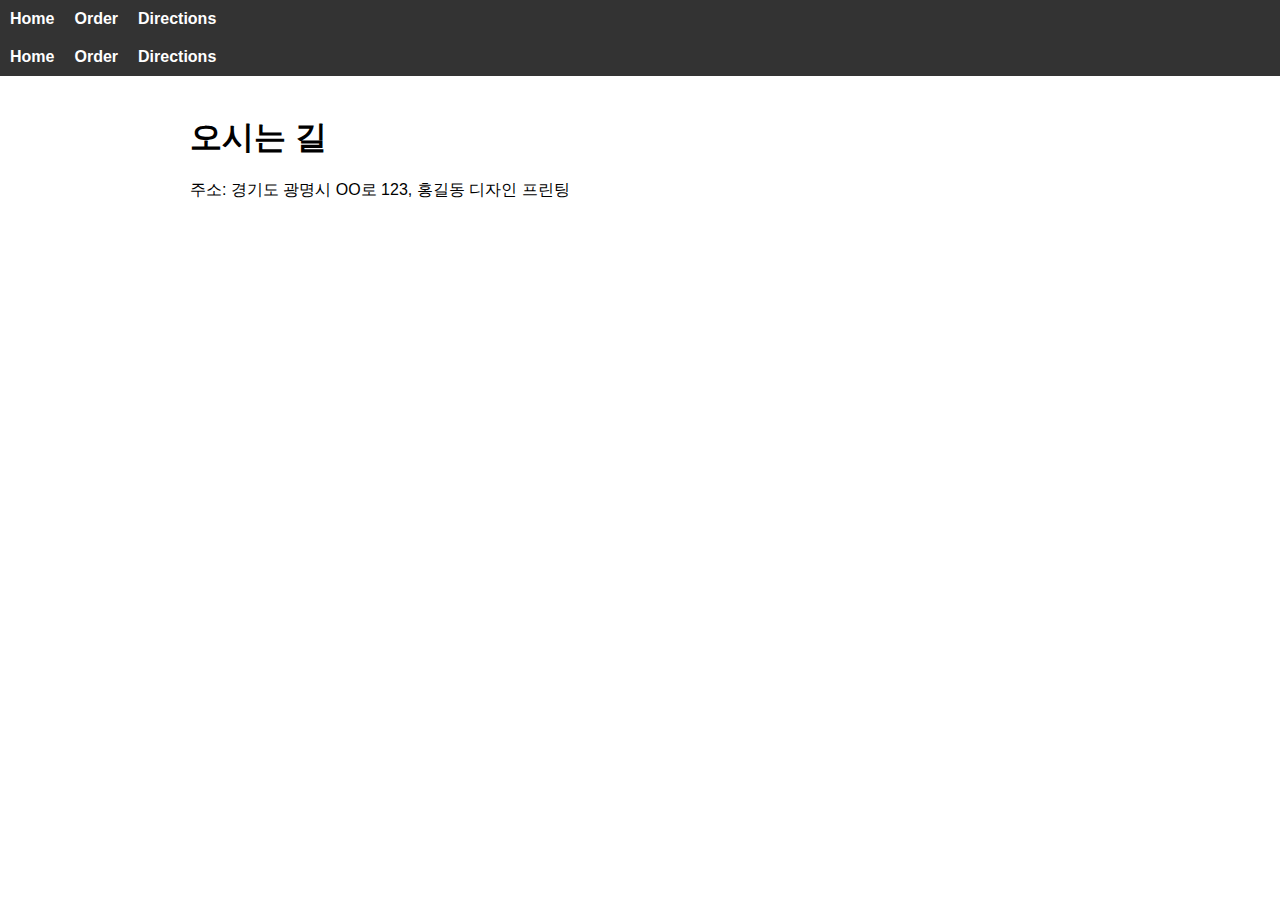
<file: directions.html>
<nav class="navbar">
  <ul>
    <li><a href="index.html">Home</a></li>
    <li><a href="order.html">Order</a></li>
    <li><a href="directions.html">Directions</a></li>
  </ul>
</nav>
<!DOCTYPE html>
<html lang="ko">
<head>
  <meta charset="UTF-8" />
  <title>Directions</title>
  <link rel="stylesheet" href="assets/css/style.css" />
</head>
<body>
  <!-- 네비게이션 -->
  <nav class="navbar">
    <ul>
      <li><a href="index.html">Home</a></li>
      <li><a href="order.html">Order</a></li>
      <li><a href="directions.html">Directions</a></li>
    </ul>
  </nav>
  
  <div class="container">
    <h1>오시는 길</h1>
    <p>주소: 경기도 광명시 OO로 123, 홍길동 디자인 프린팅</p>
    <iframe
      src="https://www.google.com/maps/embed?pb=!1m18!...여기에_Embed_URL_붙여넣기"
      width="100%" height="400" style="border:0;" allowfullscreen=""
      loading="lazy"></iframe>
  </div>
</body>
</html>
</file>
<file: assets/css/style.css>
body {
  font-family: Arial, sans-serif;
  margin: 0; padding: 0;
}

.navbar {
  background: #333;
  padding: 10px;
}
.navbar ul {
  margin: 0; padding: 0; list-style: none; display: flex;
}
.navbar li { margin-right: 20px; }
.navbar a {
  color: #fff; text-decoration: none; font-weight: bold;
}
.container {
  max-width: 900px; margin: 40px auto; padding: 0 20px;
}
h1 { margin-bottom: 20px; }

.form-group {
  margin-bottom: 15px;
}
.form-group label {
  display: block; margin-bottom: 5px;
}
.form-group select,
.form-group input,
.form-group textarea {
  width: 100%; padding: 8px; box-sizing: border-box;
}
.summary {
  border-top: 1px solid #ccc; padding-top: 20px; margin-top: 30px;
}
button {
  background: #007bff; color: #fff; border: none;
  padding: 10px 20px; cursor: pointer; font-size: 16px;
}
button:hover { background: #0056b3; }
</file>
